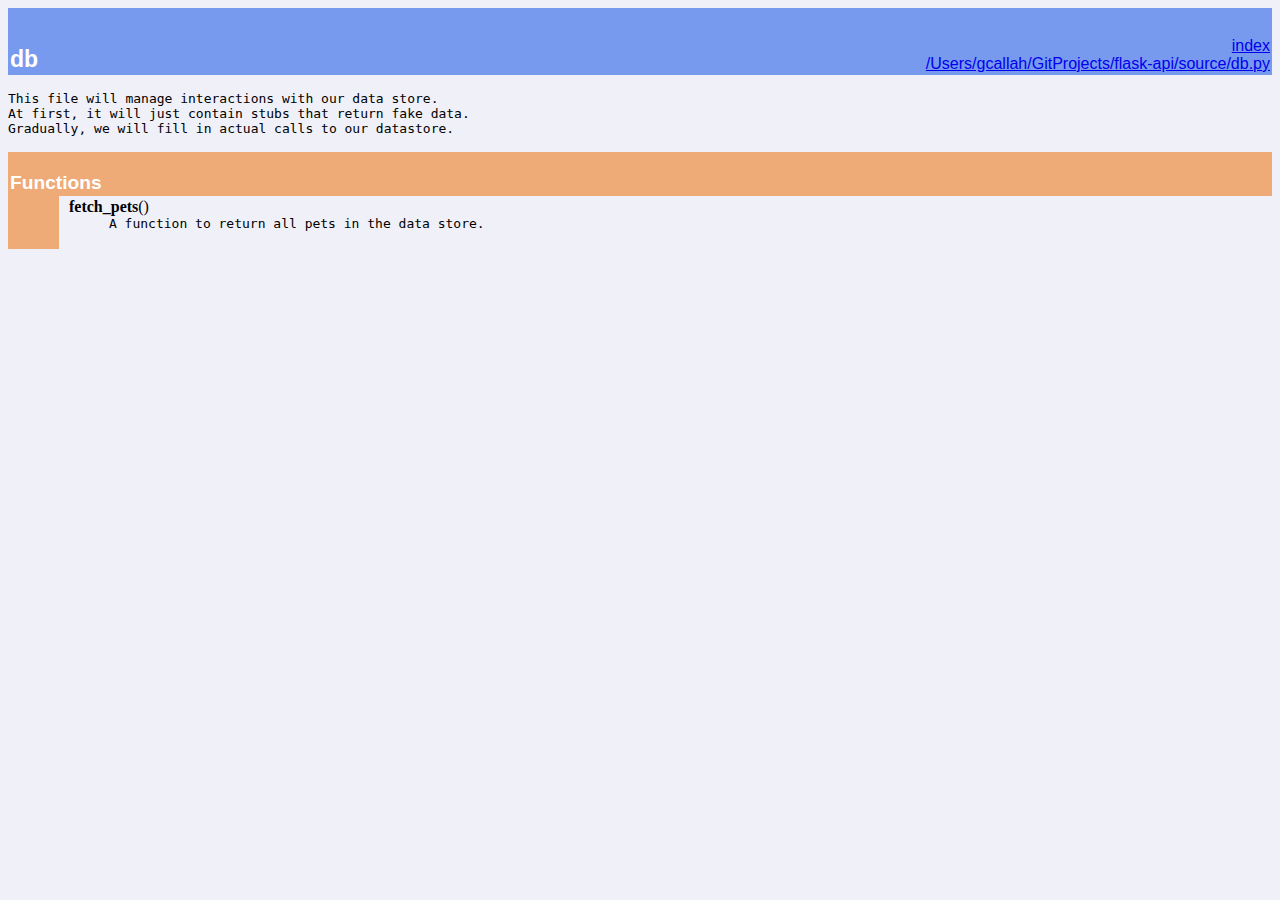
<file: db/db.html>
<!DOCTYPE html PUBLIC "-//W3C//DTD HTML 4.0 Transitional//EN">
<html><head><title>Python: module db</title>
<meta http-equiv="Content-Type" content="text/html; charset=utf-8">
</head><body bgcolor="#f0f0f8">

<table width="100%" cellspacing=0 cellpadding=2 border=0 summary="heading">
<tr bgcolor="#7799ee">
<td valign=bottom>&nbsp;<br>
<font color="#ffffff" face="helvetica, arial">&nbsp;<br><big><big><strong>db</strong></big></big></font></td
><td align=right valign=bottom
><font color="#ffffff" face="helvetica, arial"><a href=".">index</a><br><a href="file:/Users/gcallah/GitProjects/flask-api/source/db.py">/Users/gcallah/GitProjects/flask-api/source/db.py</a></font></td></tr></table>
    <p><tt>This&nbsp;file&nbsp;will&nbsp;manage&nbsp;interactions&nbsp;with&nbsp;our&nbsp;data&nbsp;store.<br>
At&nbsp;first,&nbsp;it&nbsp;will&nbsp;just&nbsp;contain&nbsp;stubs&nbsp;that&nbsp;return&nbsp;fake&nbsp;data.<br>
Gradually,&nbsp;we&nbsp;will&nbsp;fill&nbsp;in&nbsp;actual&nbsp;calls&nbsp;to&nbsp;our&nbsp;datastore.</tt></p>
<p>
<table width="100%" cellspacing=0 cellpadding=2 border=0 summary="section">
<tr bgcolor="#eeaa77">
<td colspan=3 valign=bottom>&nbsp;<br>
<font color="#ffffff" face="helvetica, arial"><big><strong>Functions</strong></big></font></td></tr>
    
<tr><td bgcolor="#eeaa77"><tt>&nbsp;&nbsp;&nbsp;&nbsp;&nbsp;&nbsp;</tt></td><td>&nbsp;</td>
<td width="100%"><dl><dt><a name="-fetch_pets"><strong>fetch_pets</strong></a>()</dt><dd><tt>A&nbsp;function&nbsp;to&nbsp;return&nbsp;all&nbsp;pets&nbsp;in&nbsp;the&nbsp;data&nbsp;store.</tt></dd></dl>
</td></tr></table>
</body></html>
</file>
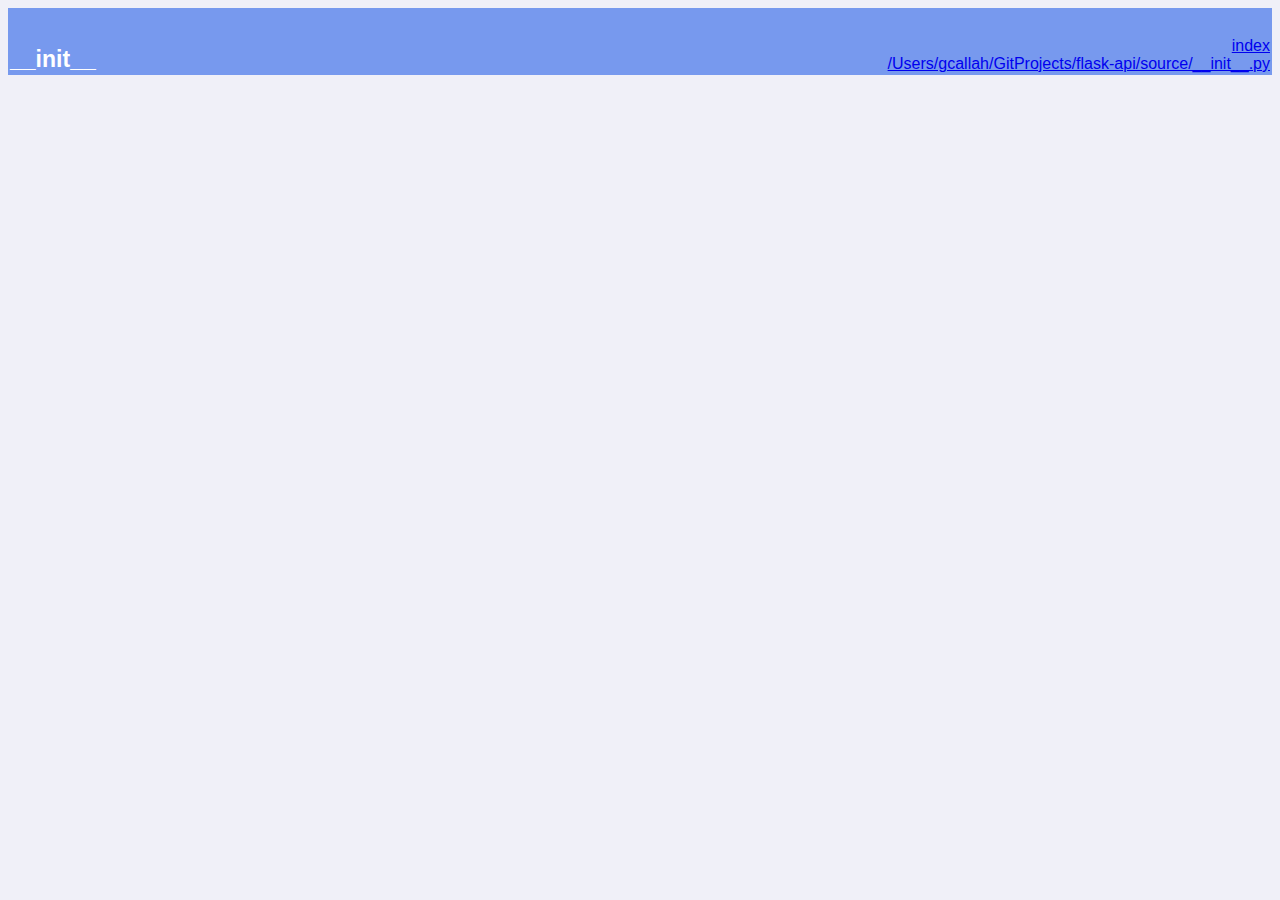
<file: server/__init__.html>
<!DOCTYPE html PUBLIC "-//W3C//DTD HTML 4.0 Transitional//EN">
<html><head><title>Python: module __init__</title>
<meta http-equiv="Content-Type" content="text/html; charset=utf-8">
</head><body bgcolor="#f0f0f8">

<table width="100%" cellspacing=0 cellpadding=2 border=0 summary="heading">
<tr bgcolor="#7799ee">
<td valign=bottom>&nbsp;<br>
<font color="#ffffff" face="helvetica, arial">&nbsp;<br><big><big><strong>__init__</strong></big></big></font></td
><td align=right valign=bottom
><font color="#ffffff" face="helvetica, arial"><a href=".">index</a><br><a href="file:/Users/gcallah/GitProjects/flask-api/source/__init__.py">/Users/gcallah/GitProjects/flask-api/source/__init__.py</a></font></td></tr></table>
    <p></p>

</body></html>
</file>
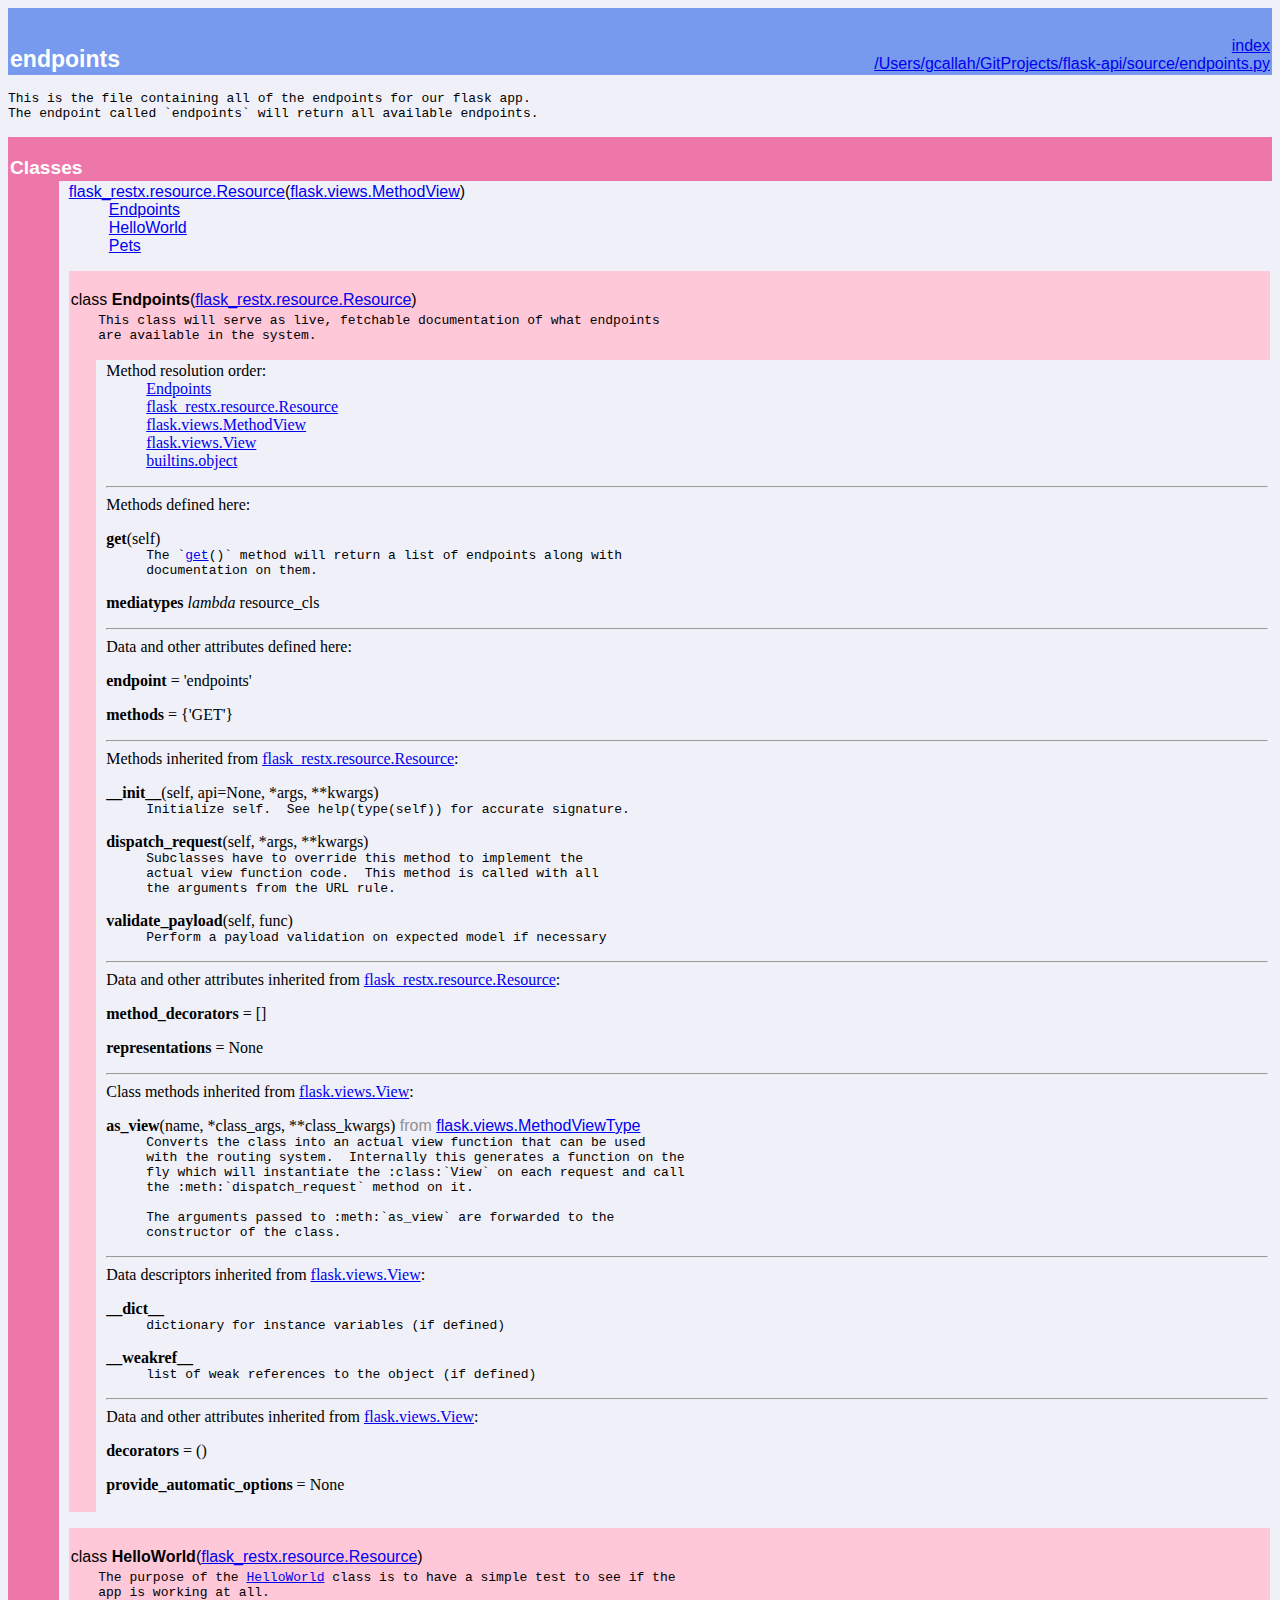
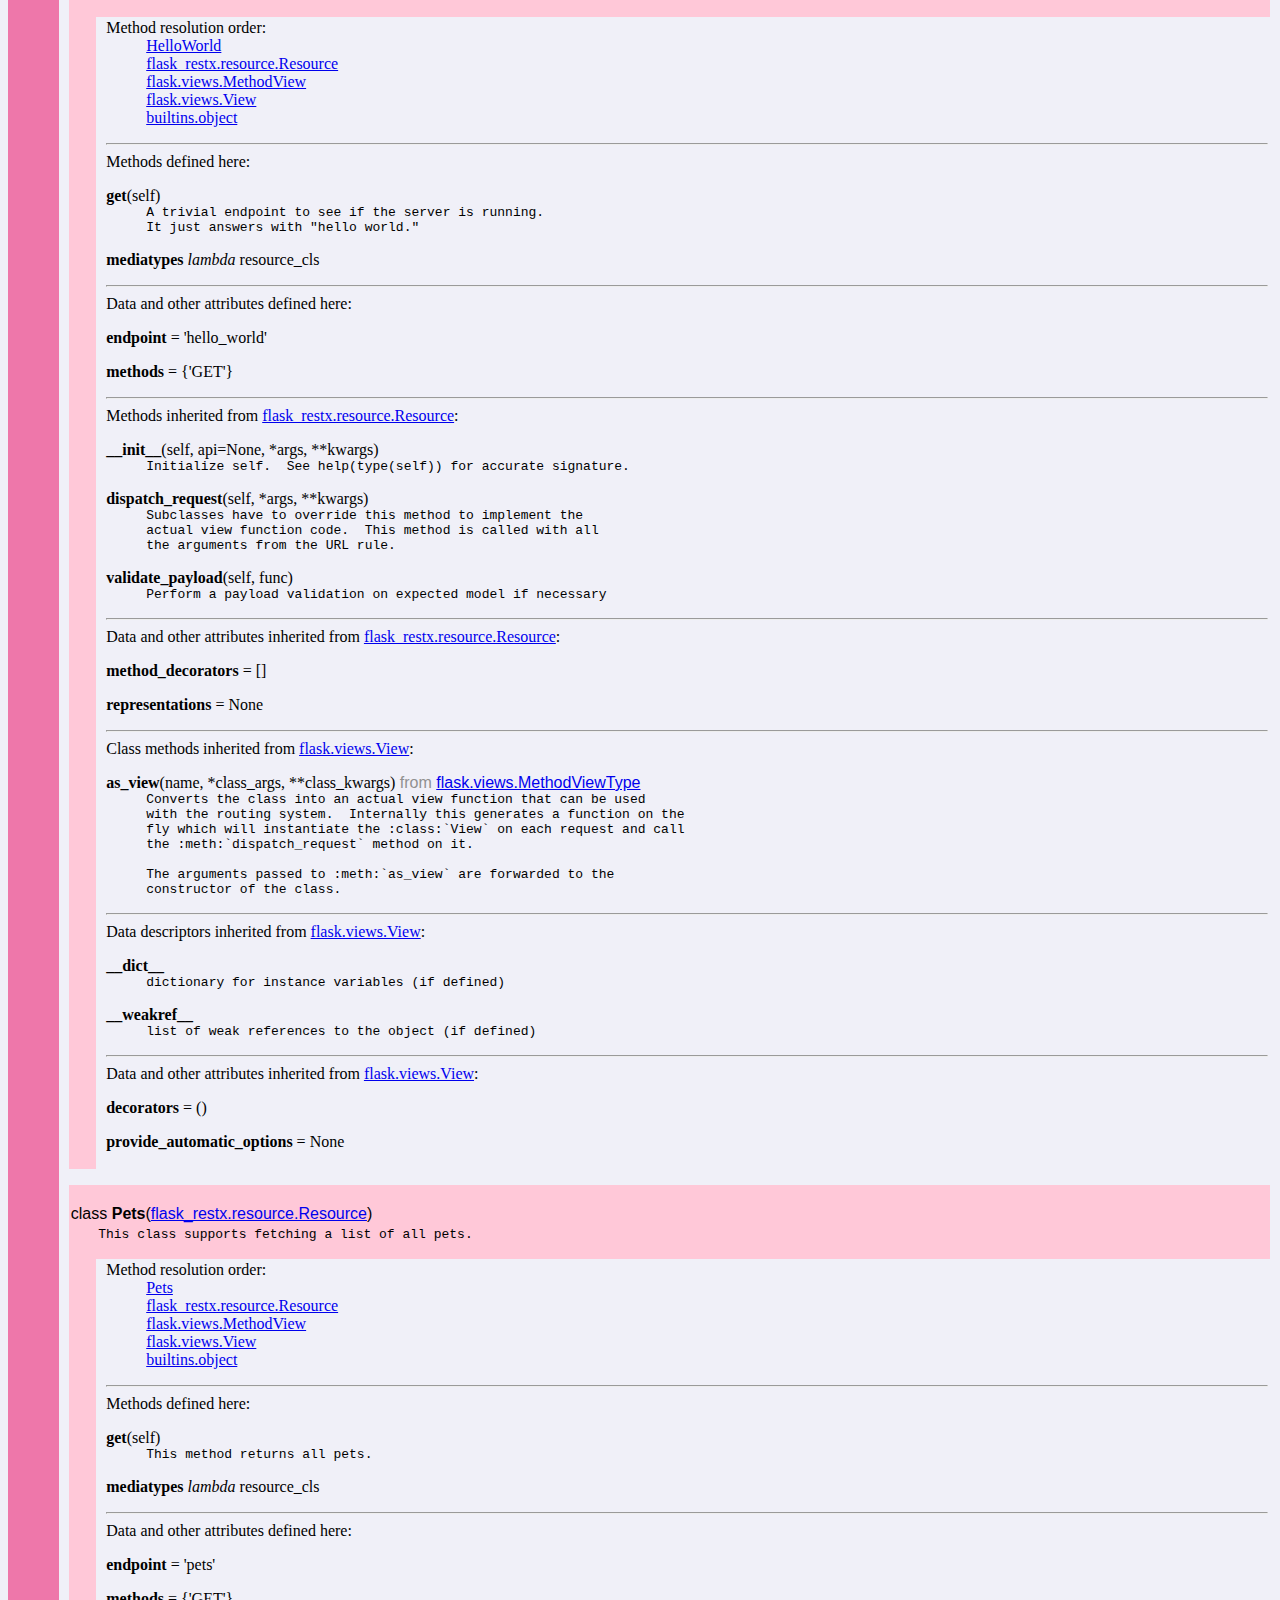
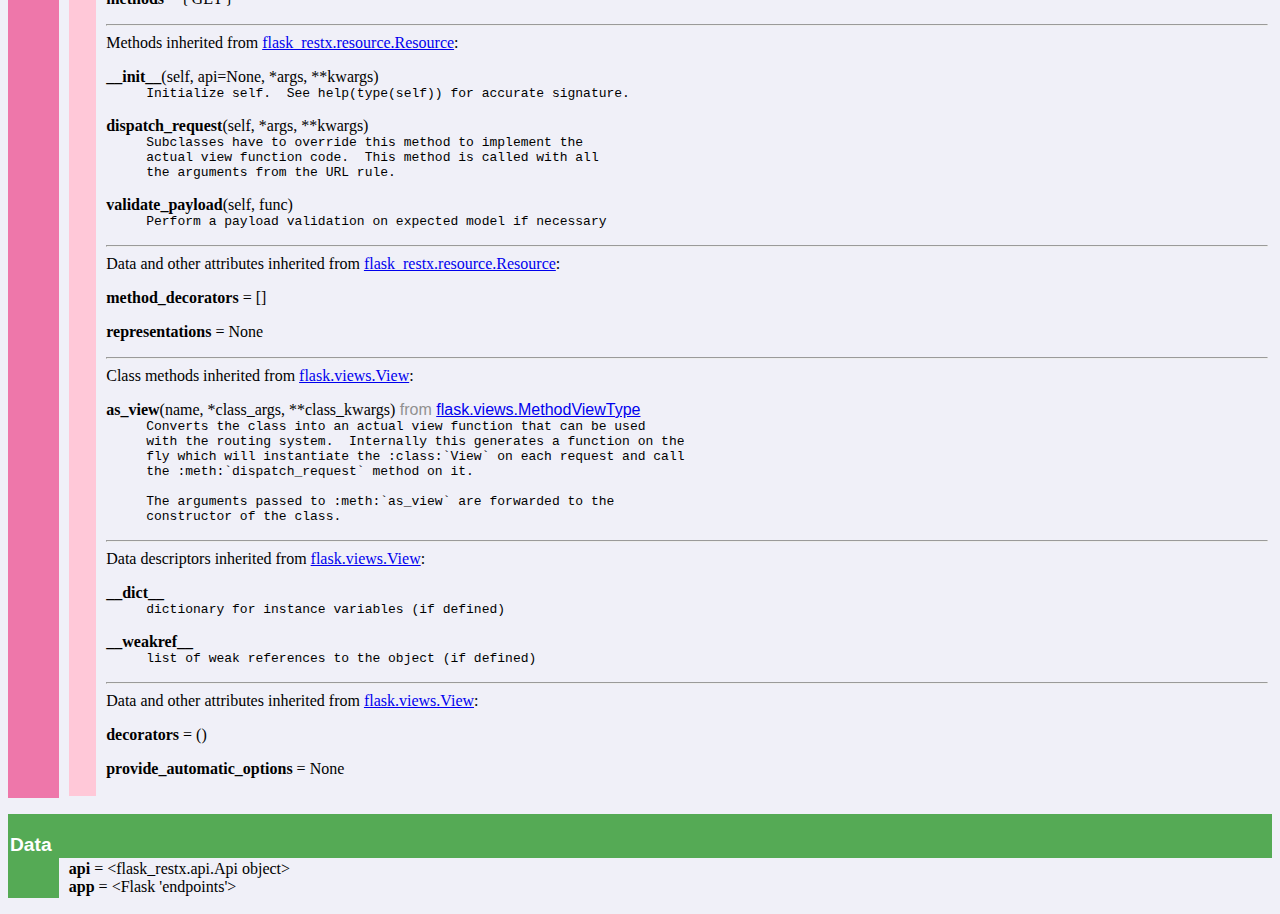
<file: server/endpoints.html>
<!DOCTYPE html PUBLIC "-//W3C//DTD HTML 4.0 Transitional//EN">
<html><head><title>Python: module endpoints</title>
<meta http-equiv="Content-Type" content="text/html; charset=utf-8">
</head><body bgcolor="#f0f0f8">

<table width="100%" cellspacing=0 cellpadding=2 border=0 summary="heading">
<tr bgcolor="#7799ee">
<td valign=bottom>&nbsp;<br>
<font color="#ffffff" face="helvetica, arial">&nbsp;<br><big><big><strong>endpoints</strong></big></big></font></td
><td align=right valign=bottom
><font color="#ffffff" face="helvetica, arial"><a href=".">index</a><br><a href="file:/Users/gcallah/GitProjects/flask-api/source/endpoints.py">/Users/gcallah/GitProjects/flask-api/source/endpoints.py</a></font></td></tr></table>
    <p><tt>This&nbsp;is&nbsp;the&nbsp;file&nbsp;containing&nbsp;all&nbsp;of&nbsp;the&nbsp;endpoints&nbsp;for&nbsp;our&nbsp;flask&nbsp;app.<br>
The&nbsp;endpoint&nbsp;called&nbsp;`endpoints`&nbsp;will&nbsp;return&nbsp;all&nbsp;available&nbsp;endpoints.</tt></p>
<p>
<table width="100%" cellspacing=0 cellpadding=2 border=0 summary="section">
<tr bgcolor="#ee77aa">
<td colspan=3 valign=bottom>&nbsp;<br>
<font color="#ffffff" face="helvetica, arial"><big><strong>Classes</strong></big></font></td></tr>
    
<tr><td bgcolor="#ee77aa"><tt>&nbsp;&nbsp;&nbsp;&nbsp;&nbsp;&nbsp;</tt></td><td>&nbsp;</td>
<td width="100%"><dl>
<dt><font face="helvetica, arial"><a href="flask_restx.resource.html#Resource">flask_restx.resource.Resource</a>(<a href="flask.views.html#MethodView">flask.views.MethodView</a>)
</font></dt><dd>
<dl>
<dt><font face="helvetica, arial"><a href="endpoints.html#Endpoints">Endpoints</a>
</font></dt><dt><font face="helvetica, arial"><a href="endpoints.html#HelloWorld">HelloWorld</a>
</font></dt><dt><font face="helvetica, arial"><a href="endpoints.html#Pets">Pets</a>
</font></dt></dl>
</dd>
</dl>
 <p>
<table width="100%" cellspacing=0 cellpadding=2 border=0 summary="section">
<tr bgcolor="#ffc8d8">
<td colspan=3 valign=bottom>&nbsp;<br>
<font color="#000000" face="helvetica, arial"><a name="Endpoints">class <strong>Endpoints</strong></a>(<a href="flask_restx.resource.html#Resource">flask_restx.resource.Resource</a>)</font></td></tr>
    
<tr bgcolor="#ffc8d8"><td rowspan=2><tt>&nbsp;&nbsp;&nbsp;</tt></td>
<td colspan=2><tt>This&nbsp;class&nbsp;will&nbsp;serve&nbsp;as&nbsp;live,&nbsp;fetchable&nbsp;documentation&nbsp;of&nbsp;what&nbsp;endpoints<br>
are&nbsp;available&nbsp;in&nbsp;the&nbsp;system.<br>&nbsp;</tt></td></tr>
<tr><td>&nbsp;</td>
<td width="100%"><dl><dt>Method resolution order:</dt>
<dd><a href="endpoints.html#Endpoints">Endpoints</a></dd>
<dd><a href="flask_restx.resource.html#Resource">flask_restx.resource.Resource</a></dd>
<dd><a href="flask.views.html#MethodView">flask.views.MethodView</a></dd>
<dd><a href="flask.views.html#View">flask.views.View</a></dd>
<dd><a href="builtins.html#object">builtins.object</a></dd>
</dl>
<hr>
Methods defined here:<br>
<dl><dt><a name="Endpoints-get"><strong>get</strong></a>(self)</dt><dd><tt>The&nbsp;`<a href="#Endpoints-get">get</a>()`&nbsp;method&nbsp;will&nbsp;return&nbsp;a&nbsp;list&nbsp;of&nbsp;endpoints&nbsp;along&nbsp;with<br>
documentation&nbsp;on&nbsp;them.</tt></dd></dl>

<dl><dt><strong>mediatypes</strong> <em>lambda</em> resource_cls</dt></dl>

<hr>
Data and other attributes defined here:<br>
<dl><dt><strong>endpoint</strong> = 'endpoints'</dl>

<dl><dt><strong>methods</strong> = {'GET'}</dl>

<hr>
Methods inherited from <a href="flask_restx.resource.html#Resource">flask_restx.resource.Resource</a>:<br>
<dl><dt><a name="Endpoints-__init__"><strong>__init__</strong></a>(self, api=None, *args, **kwargs)</dt><dd><tt>Initialize&nbsp;self.&nbsp;&nbsp;See&nbsp;help(type(self))&nbsp;for&nbsp;accurate&nbsp;signature.</tt></dd></dl>

<dl><dt><a name="Endpoints-dispatch_request"><strong>dispatch_request</strong></a>(self, *args, **kwargs)</dt><dd><tt>Subclasses&nbsp;have&nbsp;to&nbsp;override&nbsp;this&nbsp;method&nbsp;to&nbsp;implement&nbsp;the<br>
actual&nbsp;view&nbsp;function&nbsp;code.&nbsp;&nbsp;This&nbsp;method&nbsp;is&nbsp;called&nbsp;with&nbsp;all<br>
the&nbsp;arguments&nbsp;from&nbsp;the&nbsp;URL&nbsp;rule.</tt></dd></dl>

<dl><dt><a name="Endpoints-validate_payload"><strong>validate_payload</strong></a>(self, func)</dt><dd><tt>Perform&nbsp;a&nbsp;payload&nbsp;validation&nbsp;on&nbsp;expected&nbsp;model&nbsp;if&nbsp;necessary</tt></dd></dl>

<hr>
Data and other attributes inherited from <a href="flask_restx.resource.html#Resource">flask_restx.resource.Resource</a>:<br>
<dl><dt><strong>method_decorators</strong> = []</dl>

<dl><dt><strong>representations</strong> = None</dl>

<hr>
Class methods inherited from <a href="flask.views.html#View">flask.views.View</a>:<br>
<dl><dt><a name="Endpoints-as_view"><strong>as_view</strong></a>(name, *class_args, **class_kwargs)<font color="#909090"><font face="helvetica, arial"> from <a href="flask.views.html#MethodViewType">flask.views.MethodViewType</a></font></font></dt><dd><tt>Converts&nbsp;the&nbsp;class&nbsp;into&nbsp;an&nbsp;actual&nbsp;view&nbsp;function&nbsp;that&nbsp;can&nbsp;be&nbsp;used<br>
with&nbsp;the&nbsp;routing&nbsp;system.&nbsp;&nbsp;Internally&nbsp;this&nbsp;generates&nbsp;a&nbsp;function&nbsp;on&nbsp;the<br>
fly&nbsp;which&nbsp;will&nbsp;instantiate&nbsp;the&nbsp;:class:`View`&nbsp;on&nbsp;each&nbsp;request&nbsp;and&nbsp;call<br>
the&nbsp;:meth:`dispatch_request`&nbsp;method&nbsp;on&nbsp;it.<br>
&nbsp;<br>
The&nbsp;arguments&nbsp;passed&nbsp;to&nbsp;:meth:`as_view`&nbsp;are&nbsp;forwarded&nbsp;to&nbsp;the<br>
constructor&nbsp;of&nbsp;the&nbsp;class.</tt></dd></dl>

<hr>
Data descriptors inherited from <a href="flask.views.html#View">flask.views.View</a>:<br>
<dl><dt><strong>__dict__</strong></dt>
<dd><tt>dictionary&nbsp;for&nbsp;instance&nbsp;variables&nbsp;(if&nbsp;defined)</tt></dd>
</dl>
<dl><dt><strong>__weakref__</strong></dt>
<dd><tt>list&nbsp;of&nbsp;weak&nbsp;references&nbsp;to&nbsp;the&nbsp;object&nbsp;(if&nbsp;defined)</tt></dd>
</dl>
<hr>
Data and other attributes inherited from <a href="flask.views.html#View">flask.views.View</a>:<br>
<dl><dt><strong>decorators</strong> = ()</dl>

<dl><dt><strong>provide_automatic_options</strong> = None</dl>

</td></tr></table> <p>
<table width="100%" cellspacing=0 cellpadding=2 border=0 summary="section">
<tr bgcolor="#ffc8d8">
<td colspan=3 valign=bottom>&nbsp;<br>
<font color="#000000" face="helvetica, arial"><a name="HelloWorld">class <strong>HelloWorld</strong></a>(<a href="flask_restx.resource.html#Resource">flask_restx.resource.Resource</a>)</font></td></tr>
    
<tr bgcolor="#ffc8d8"><td rowspan=2><tt>&nbsp;&nbsp;&nbsp;</tt></td>
<td colspan=2><tt>The&nbsp;purpose&nbsp;of&nbsp;the&nbsp;<a href="#HelloWorld">HelloWorld</a>&nbsp;class&nbsp;is&nbsp;to&nbsp;have&nbsp;a&nbsp;simple&nbsp;test&nbsp;to&nbsp;see&nbsp;if&nbsp;the<br>
app&nbsp;is&nbsp;working&nbsp;at&nbsp;all.<br>&nbsp;</tt></td></tr>
<tr><td>&nbsp;</td>
<td width="100%"><dl><dt>Method resolution order:</dt>
<dd><a href="endpoints.html#HelloWorld">HelloWorld</a></dd>
<dd><a href="flask_restx.resource.html#Resource">flask_restx.resource.Resource</a></dd>
<dd><a href="flask.views.html#MethodView">flask.views.MethodView</a></dd>
<dd><a href="flask.views.html#View">flask.views.View</a></dd>
<dd><a href="builtins.html#object">builtins.object</a></dd>
</dl>
<hr>
Methods defined here:<br>
<dl><dt><a name="HelloWorld-get"><strong>get</strong></a>(self)</dt><dd><tt>A&nbsp;trivial&nbsp;endpoint&nbsp;to&nbsp;see&nbsp;if&nbsp;the&nbsp;server&nbsp;is&nbsp;running.<br>
It&nbsp;just&nbsp;answers&nbsp;with&nbsp;"hello&nbsp;world."</tt></dd></dl>

<dl><dt><strong>mediatypes</strong> <em>lambda</em> resource_cls</dt></dl>

<hr>
Data and other attributes defined here:<br>
<dl><dt><strong>endpoint</strong> = 'hello_world'</dl>

<dl><dt><strong>methods</strong> = {'GET'}</dl>

<hr>
Methods inherited from <a href="flask_restx.resource.html#Resource">flask_restx.resource.Resource</a>:<br>
<dl><dt><a name="HelloWorld-__init__"><strong>__init__</strong></a>(self, api=None, *args, **kwargs)</dt><dd><tt>Initialize&nbsp;self.&nbsp;&nbsp;See&nbsp;help(type(self))&nbsp;for&nbsp;accurate&nbsp;signature.</tt></dd></dl>

<dl><dt><a name="HelloWorld-dispatch_request"><strong>dispatch_request</strong></a>(self, *args, **kwargs)</dt><dd><tt>Subclasses&nbsp;have&nbsp;to&nbsp;override&nbsp;this&nbsp;method&nbsp;to&nbsp;implement&nbsp;the<br>
actual&nbsp;view&nbsp;function&nbsp;code.&nbsp;&nbsp;This&nbsp;method&nbsp;is&nbsp;called&nbsp;with&nbsp;all<br>
the&nbsp;arguments&nbsp;from&nbsp;the&nbsp;URL&nbsp;rule.</tt></dd></dl>

<dl><dt><a name="HelloWorld-validate_payload"><strong>validate_payload</strong></a>(self, func)</dt><dd><tt>Perform&nbsp;a&nbsp;payload&nbsp;validation&nbsp;on&nbsp;expected&nbsp;model&nbsp;if&nbsp;necessary</tt></dd></dl>

<hr>
Data and other attributes inherited from <a href="flask_restx.resource.html#Resource">flask_restx.resource.Resource</a>:<br>
<dl><dt><strong>method_decorators</strong> = []</dl>

<dl><dt><strong>representations</strong> = None</dl>

<hr>
Class methods inherited from <a href="flask.views.html#View">flask.views.View</a>:<br>
<dl><dt><a name="HelloWorld-as_view"><strong>as_view</strong></a>(name, *class_args, **class_kwargs)<font color="#909090"><font face="helvetica, arial"> from <a href="flask.views.html#MethodViewType">flask.views.MethodViewType</a></font></font></dt><dd><tt>Converts&nbsp;the&nbsp;class&nbsp;into&nbsp;an&nbsp;actual&nbsp;view&nbsp;function&nbsp;that&nbsp;can&nbsp;be&nbsp;used<br>
with&nbsp;the&nbsp;routing&nbsp;system.&nbsp;&nbsp;Internally&nbsp;this&nbsp;generates&nbsp;a&nbsp;function&nbsp;on&nbsp;the<br>
fly&nbsp;which&nbsp;will&nbsp;instantiate&nbsp;the&nbsp;:class:`View`&nbsp;on&nbsp;each&nbsp;request&nbsp;and&nbsp;call<br>
the&nbsp;:meth:`dispatch_request`&nbsp;method&nbsp;on&nbsp;it.<br>
&nbsp;<br>
The&nbsp;arguments&nbsp;passed&nbsp;to&nbsp;:meth:`as_view`&nbsp;are&nbsp;forwarded&nbsp;to&nbsp;the<br>
constructor&nbsp;of&nbsp;the&nbsp;class.</tt></dd></dl>

<hr>
Data descriptors inherited from <a href="flask.views.html#View">flask.views.View</a>:<br>
<dl><dt><strong>__dict__</strong></dt>
<dd><tt>dictionary&nbsp;for&nbsp;instance&nbsp;variables&nbsp;(if&nbsp;defined)</tt></dd>
</dl>
<dl><dt><strong>__weakref__</strong></dt>
<dd><tt>list&nbsp;of&nbsp;weak&nbsp;references&nbsp;to&nbsp;the&nbsp;object&nbsp;(if&nbsp;defined)</tt></dd>
</dl>
<hr>
Data and other attributes inherited from <a href="flask.views.html#View">flask.views.View</a>:<br>
<dl><dt><strong>decorators</strong> = ()</dl>

<dl><dt><strong>provide_automatic_options</strong> = None</dl>

</td></tr></table> <p>
<table width="100%" cellspacing=0 cellpadding=2 border=0 summary="section">
<tr bgcolor="#ffc8d8">
<td colspan=3 valign=bottom>&nbsp;<br>
<font color="#000000" face="helvetica, arial"><a name="Pets">class <strong>Pets</strong></a>(<a href="flask_restx.resource.html#Resource">flask_restx.resource.Resource</a>)</font></td></tr>
    
<tr bgcolor="#ffc8d8"><td rowspan=2><tt>&nbsp;&nbsp;&nbsp;</tt></td>
<td colspan=2><tt>This&nbsp;class&nbsp;supports&nbsp;fetching&nbsp;a&nbsp;list&nbsp;of&nbsp;all&nbsp;pets.<br>&nbsp;</tt></td></tr>
<tr><td>&nbsp;</td>
<td width="100%"><dl><dt>Method resolution order:</dt>
<dd><a href="endpoints.html#Pets">Pets</a></dd>
<dd><a href="flask_restx.resource.html#Resource">flask_restx.resource.Resource</a></dd>
<dd><a href="flask.views.html#MethodView">flask.views.MethodView</a></dd>
<dd><a href="flask.views.html#View">flask.views.View</a></dd>
<dd><a href="builtins.html#object">builtins.object</a></dd>
</dl>
<hr>
Methods defined here:<br>
<dl><dt><a name="Pets-get"><strong>get</strong></a>(self)</dt><dd><tt>This&nbsp;method&nbsp;returns&nbsp;all&nbsp;pets.</tt></dd></dl>

<dl><dt><strong>mediatypes</strong> <em>lambda</em> resource_cls</dt></dl>

<hr>
Data and other attributes defined here:<br>
<dl><dt><strong>endpoint</strong> = 'pets'</dl>

<dl><dt><strong>methods</strong> = {'GET'}</dl>

<hr>
Methods inherited from <a href="flask_restx.resource.html#Resource">flask_restx.resource.Resource</a>:<br>
<dl><dt><a name="Pets-__init__"><strong>__init__</strong></a>(self, api=None, *args, **kwargs)</dt><dd><tt>Initialize&nbsp;self.&nbsp;&nbsp;See&nbsp;help(type(self))&nbsp;for&nbsp;accurate&nbsp;signature.</tt></dd></dl>

<dl><dt><a name="Pets-dispatch_request"><strong>dispatch_request</strong></a>(self, *args, **kwargs)</dt><dd><tt>Subclasses&nbsp;have&nbsp;to&nbsp;override&nbsp;this&nbsp;method&nbsp;to&nbsp;implement&nbsp;the<br>
actual&nbsp;view&nbsp;function&nbsp;code.&nbsp;&nbsp;This&nbsp;method&nbsp;is&nbsp;called&nbsp;with&nbsp;all<br>
the&nbsp;arguments&nbsp;from&nbsp;the&nbsp;URL&nbsp;rule.</tt></dd></dl>

<dl><dt><a name="Pets-validate_payload"><strong>validate_payload</strong></a>(self, func)</dt><dd><tt>Perform&nbsp;a&nbsp;payload&nbsp;validation&nbsp;on&nbsp;expected&nbsp;model&nbsp;if&nbsp;necessary</tt></dd></dl>

<hr>
Data and other attributes inherited from <a href="flask_restx.resource.html#Resource">flask_restx.resource.Resource</a>:<br>
<dl><dt><strong>method_decorators</strong> = []</dl>

<dl><dt><strong>representations</strong> = None</dl>

<hr>
Class methods inherited from <a href="flask.views.html#View">flask.views.View</a>:<br>
<dl><dt><a name="Pets-as_view"><strong>as_view</strong></a>(name, *class_args, **class_kwargs)<font color="#909090"><font face="helvetica, arial"> from <a href="flask.views.html#MethodViewType">flask.views.MethodViewType</a></font></font></dt><dd><tt>Converts&nbsp;the&nbsp;class&nbsp;into&nbsp;an&nbsp;actual&nbsp;view&nbsp;function&nbsp;that&nbsp;can&nbsp;be&nbsp;used<br>
with&nbsp;the&nbsp;routing&nbsp;system.&nbsp;&nbsp;Internally&nbsp;this&nbsp;generates&nbsp;a&nbsp;function&nbsp;on&nbsp;the<br>
fly&nbsp;which&nbsp;will&nbsp;instantiate&nbsp;the&nbsp;:class:`View`&nbsp;on&nbsp;each&nbsp;request&nbsp;and&nbsp;call<br>
the&nbsp;:meth:`dispatch_request`&nbsp;method&nbsp;on&nbsp;it.<br>
&nbsp;<br>
The&nbsp;arguments&nbsp;passed&nbsp;to&nbsp;:meth:`as_view`&nbsp;are&nbsp;forwarded&nbsp;to&nbsp;the<br>
constructor&nbsp;of&nbsp;the&nbsp;class.</tt></dd></dl>

<hr>
Data descriptors inherited from <a href="flask.views.html#View">flask.views.View</a>:<br>
<dl><dt><strong>__dict__</strong></dt>
<dd><tt>dictionary&nbsp;for&nbsp;instance&nbsp;variables&nbsp;(if&nbsp;defined)</tt></dd>
</dl>
<dl><dt><strong>__weakref__</strong></dt>
<dd><tt>list&nbsp;of&nbsp;weak&nbsp;references&nbsp;to&nbsp;the&nbsp;object&nbsp;(if&nbsp;defined)</tt></dd>
</dl>
<hr>
Data and other attributes inherited from <a href="flask.views.html#View">flask.views.View</a>:<br>
<dl><dt><strong>decorators</strong> = ()</dl>

<dl><dt><strong>provide_automatic_options</strong> = None</dl>

</td></tr></table></td></tr></table><p>
<table width="100%" cellspacing=0 cellpadding=2 border=0 summary="section">
<tr bgcolor="#55aa55">
<td colspan=3 valign=bottom>&nbsp;<br>
<font color="#ffffff" face="helvetica, arial"><big><strong>Data</strong></big></font></td></tr>
    
<tr><td bgcolor="#55aa55"><tt>&nbsp;&nbsp;&nbsp;&nbsp;&nbsp;&nbsp;</tt></td><td>&nbsp;</td>
<td width="100%"><strong>api</strong> = &lt;flask_restx.api.Api object&gt;<br>
<strong>app</strong> = &lt;Flask 'endpoints'&gt;</td></tr></table>
</body></html>
</file>
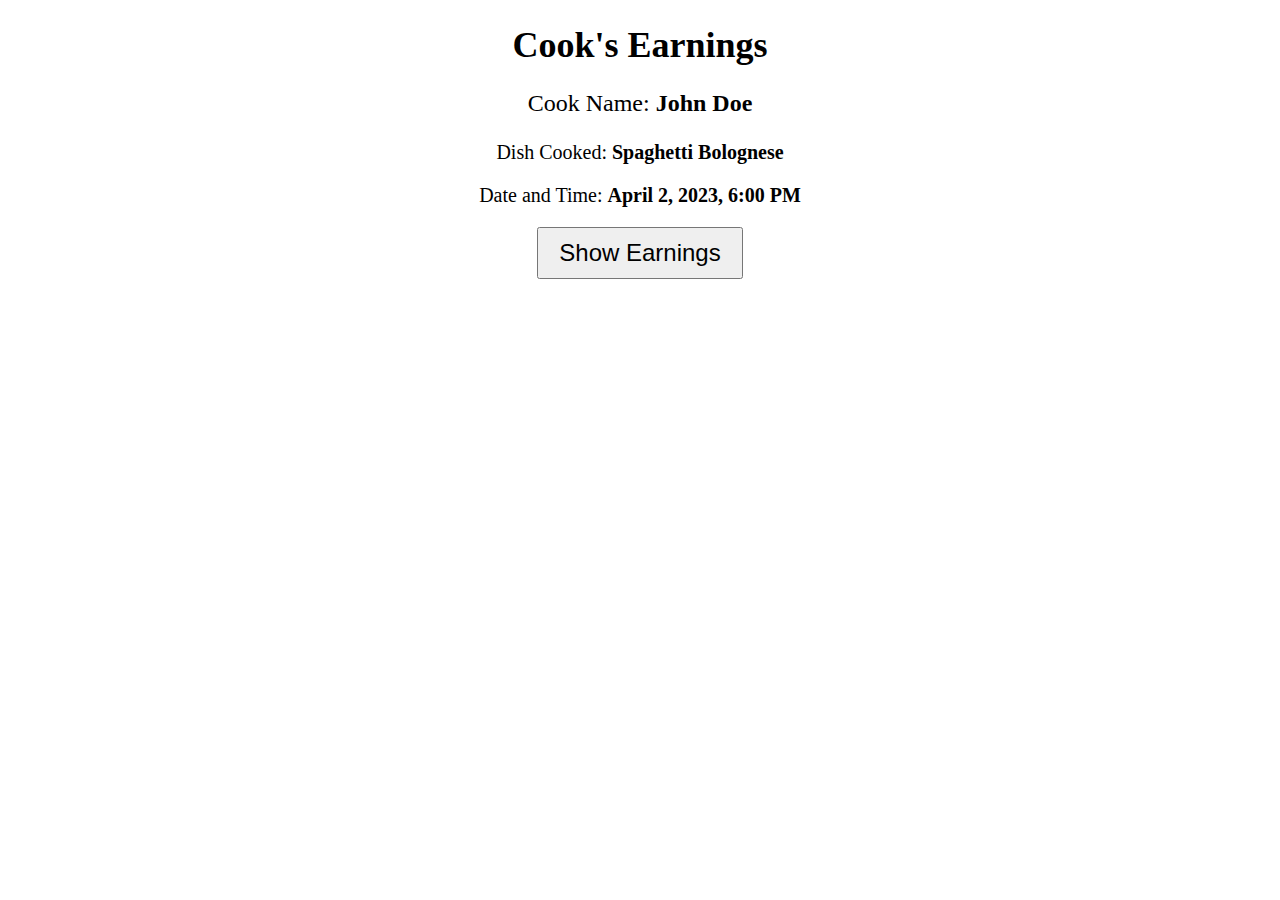
<file: server/templates/earnings.html>
<!DOCTYPE html>
<html>
<head>
	<title>Cook's Earnings</title>
	<style>
		.modal {
			display: none;
			position: fixed;
			z-index: 1;
			left: 0;
			top: 0;
			width: 100%;
			height: 100%;
			overflow: auto;
			background-color: rgba(0, 0, 0, 0.4);
		}

		.modal-content {
			background-color: white;
			margin: 10% auto;
			padding: 20px;
			border: 1px solid #888;
			width: 40%;
			text-align: center;
		}

		.modal-close {
			color: #aaaaaa;
			float: right;
			font-size: 28px;
			font-weight: bold;
		}

		.modal-close:hover,
		.modal-close:focus {
			color: #000;
			text-decoration: none;
			cursor: pointer;
		}
	</style>
</head>
<body>
	<h1 style="text-align: center; font-size: 36px; color: black;">Cook's Earnings</h1>
	<div style="text-align: center;">
		<p style="font-size: 24px;">Cook Name: <span style="font-weight: bold;">John Doe</span></p>
		<p style="font-size: 20px;">Dish Cooked: <span style="font-weight: bold;">Spaghetti Bolognese</span></p>
		<p style="font-size: 20px;">Date and Time: <span style="font-weight: bold;">April 2, 2023, 6:00 PM</span></p>
		<button onclick="showModal()" style="font-size: 24px; padding: 10px 20px;">Show Earnings</button>
	</div>

	<div id="myModal" class="modal">
		<div class="modal-content">
			<span class="modal-close" onclick="closeModal()">&times;</span>
			<p style="font-size: 36px;">$10</p>
			<p style="font-size: 24px;">Earnings for cooking the correct dish</p>
		</div>
	</div>

	<script>
		function showModal() {
			document.getElementById('myModal').style.display = 'block';
		}

		function closeModal() {
			document.getElementById('myModal').style.display = 'none';
		}
	</script>
</body>
</html>
</file>
